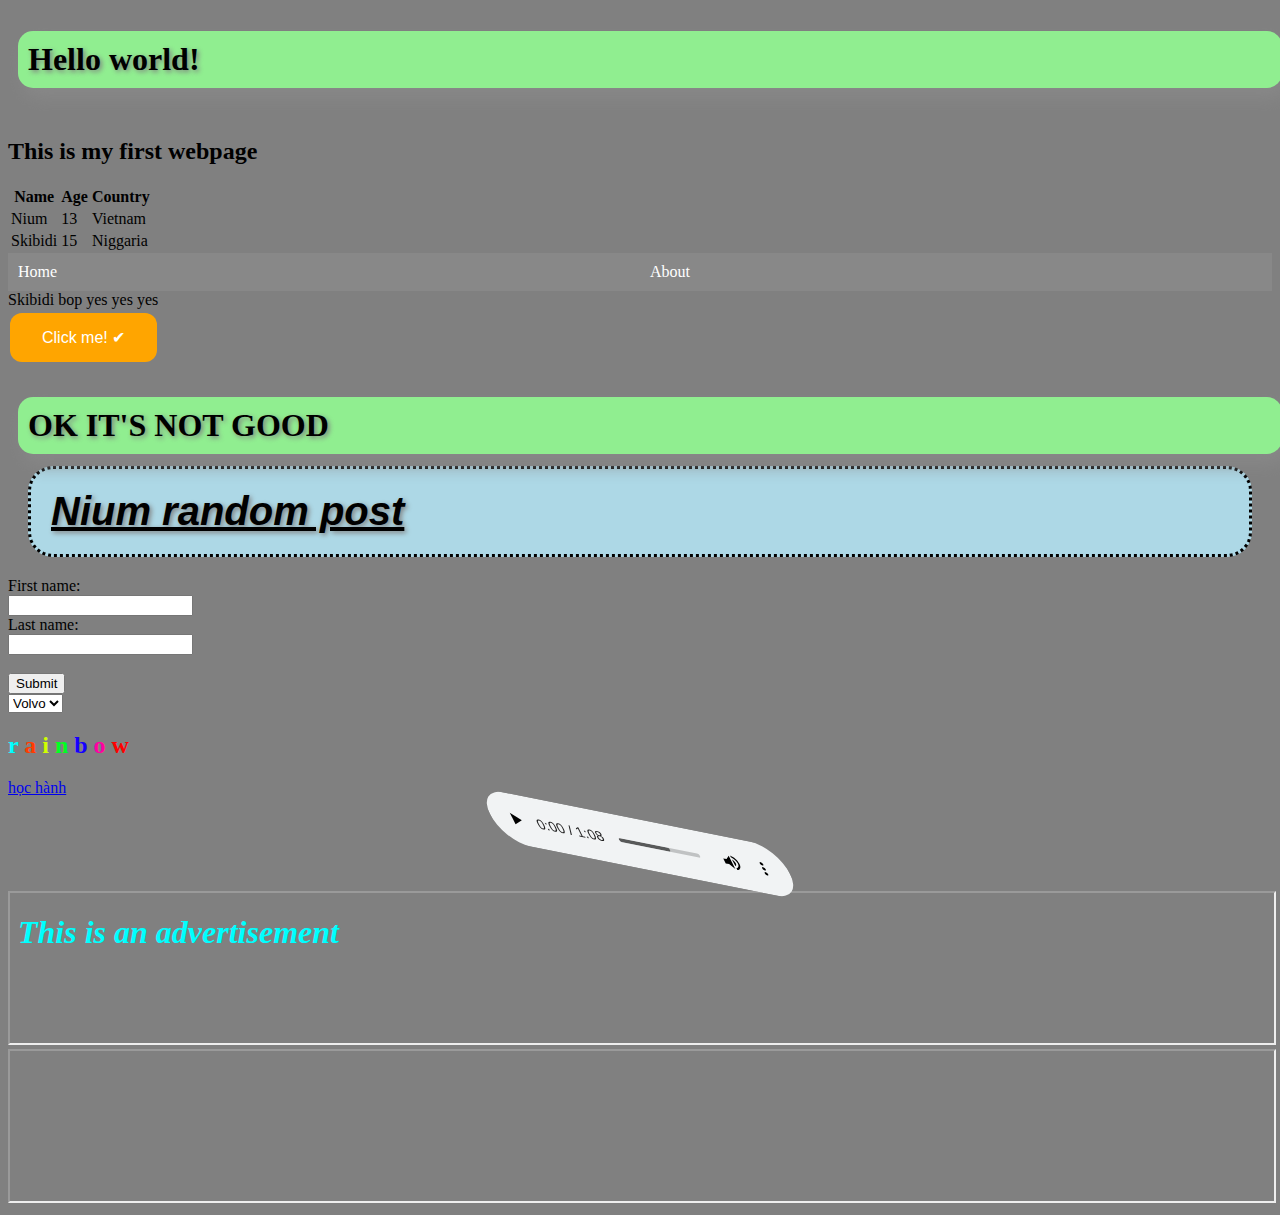
<file: index.html>
<!DOCTYPE html> 
<!DOCTYPE html>
<html>
    <head>
        <title>CodeBlox Hello hello</title> 
        <meta charset="utf-8">
        <meta name="Home description" content="Home">
        <meta name="keywords" content="Nium roblox minecraft">
        <meta name="author" content="Nium">
        <meta name="viewport" content="width=device-width, initial-scale=1.0">
        <link rel="stylesheet" href="style.css"> 
        <link href="https://cdn.jsdelivr.net/npm/bootstrap@5.3.8/dist/css/bootstrap.min.css" rel="stylesheet" integrity="sha384-sRIl4kxILFvY47J16cr9ZwB07vP4J8+LH7qKQnuqkuIAvNWLzeN8tE5YBujZqJLB" crossorigin="anonymous">
        <script src="https://cdn.jsdelivr.net/npm/bootstrap@5.3.8/dist/js/bootstrap.bundle.min.js" integrity="sha384-FKyoEForCGlyvwx9Hj09JcYn3nv7wiPVlz7YYwJrWVcXK/BmnVDxM+D2scQbITxI" crossorigin="anonymous"></script>
    </head>
    <h1> Hello world! </h1>
    <br> 
    <h2> This is my first webpage </h2>
    <body style="background-color: grey;">
        <table class = "table table-striped table-bordered"> 
            <tr>
                <th> Name </th>
                <th> Age </th>
                <th> Country </th>
            </tr>
            <tr>
                <td> Nium </td>
                <td> 13 </td>
                <td> Vietnam </td>
            </tr>
            <tr>
                <td> Skibidi </td>
                <td> 15 </td>
                <td> Niggaria </td>
            </tr>
        </table>    
        <div class="row">
            <div class="col">
                <div class="p-3 mb-2 bg-primary text-white">Home</div>
            </div>
            <div class="col">
                <div class="p-3 mb-2 bg-primary text-white">About</div>
            </div>
        </div>
        <div class="container p-3 mb-2 bg-primary text-white">
            Skibidi bop yes yes yes
        </div>
        <button>Click me!</button>
        <h1>OK IT'S NOT GOOD</h1>
        <p>Nium random post</p>
        <form method ="post" action="/submit_form"> 
            <label for="fname">First name:</label><br>
            <input type="text" id="fname" name="fname"><br>
            <label for="lname">Last name:</label><br>
            <input type="text" id="lname" name="lname"><br><br>
            <input type="submit" value="Submit">
            <div>
                <select name = "major" id="major">
                    <option value="volvo">Volvo</option>
                    <option value="saab">Saab</option>
                    <option value="fiat">Fiat</option>
                    <option value="audi">Audi</option>
                </select>
            </div>
        </form>     
        <h2>
                <span style="color:aqua;">
                    r
                </span>
                <span style="color:rgb(255, 60, 0);">
                    a
                </span>
                <span style="color:rgb(208, 255, 0);">
                    i
                </span>
                <span style="color:rgb(0, 255, 34);">
                    n
                </span>
                <span style="color:rgb(21, 0, 255);">
                    b
                </span>
                <span style="color:rgb(255, 0, 162);">
                    o
                </span>
                <span style="color:rgb(255, 0, 0);">
                    w
                </span>
        </h2>
        <a href="https://www.roblox.com" target="_blank">
            học hành
        </a>
        <br>
        <audio controls src="audio.mp3"></audio>
        <iframe width="100%" src="ads.html"></iframe>
        <iframe width="100%" src="https://www.youtube.com"></iframe>
    </body>
</html>
</file>
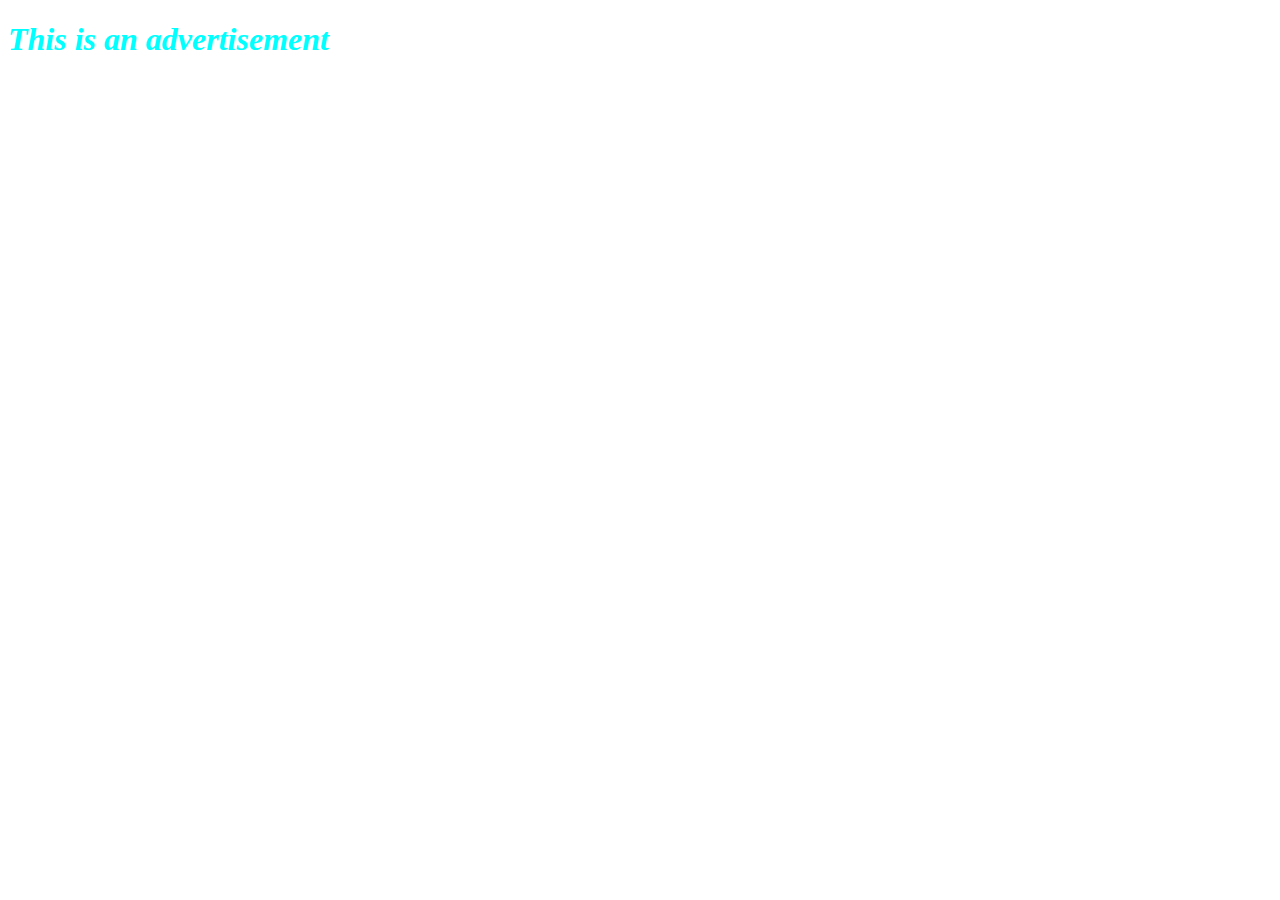
<file: ads.html>
<!DOCTYPE html>
<html lang="en">
<head>
    <meta charset="UTF-8">
    <meta name="viewport" content="width=device-width, initial-scale=1.0">
    <title>Document</title>
</head>
<body>
    <h1 style = "color:aqua">
        <i>This is an advertisement</i>
    </h1>
</body>
</html>
</file>
<file: style.css>
p{ 
    background-color: lightblue; color: black; 
    font-family: sans-serif;
    font-size: 40px;
    font-style: italic; 
    font-weight: bold;
    text-decoration: underline;
    border-style: dotted;
    border-radius: 25px;
    padding: 20px;
    margin: 20px;
    text-shadow : 2px 2px 5px grey;
}
body { 
    background-image: url('https://images.unsplash.com/photo-1506744038136-46273834b3fb?ixlib=rb-4.0.3&ixid=M3wxMjA3fDB8MHxzZWFyY2h8Mnx8Ymx1ZSUyMGFic3RyYWN0JTIwcGF0dGVybnxlbnwwfHwwfHx8MA%3D%3D&auto=format&fit=crop&w=500&q=60');
    /* background: linear-gradient(to top, red, yellow); 
    background-attachment: fixed; */
}
h1 { 
    text-shadow : 2px 2px 5px grey;
    box-shadow: 5px 10px 18px #888888;
    border-radius : 15px;  
    padding : 10px;
    background-color: lightgreen;
    transform: translate(10px, 10px);
}
audio { 
    display: block;
    margin: 20px auto;
    transform: scale(1.5);
    transform: skew(10deg, 0deg);
    transform: matrix(1, 0.2, 0.5, 1, 0, 0);
}
button { 
    background-color: orange;
    border: none;
    color: white;
    padding: 15px 32px;
    text-align: center;
    text-decoration: none;
    display: inline-block;
    font-size: 16px;
    margin: 4px 2px;
    cursor: pointer;
    border-radius: 12px;
}
button:hover { 
    background-color: red;
}
button:active { 
    background-color: blue;
}
button:after { 
    content: " ✔";
}
.row { 
    display: flex;
    background-color: #f1f1f1;
    color: black;
}
.col { 
    flex: 50%;
    padding: 10px;
    background-color: #888888;
    color: white;
}
.box { 
    background-color: lightgrey;
    border: 2px solid black;
    padding: 20px;
    margin: 10px;
}
</file>
